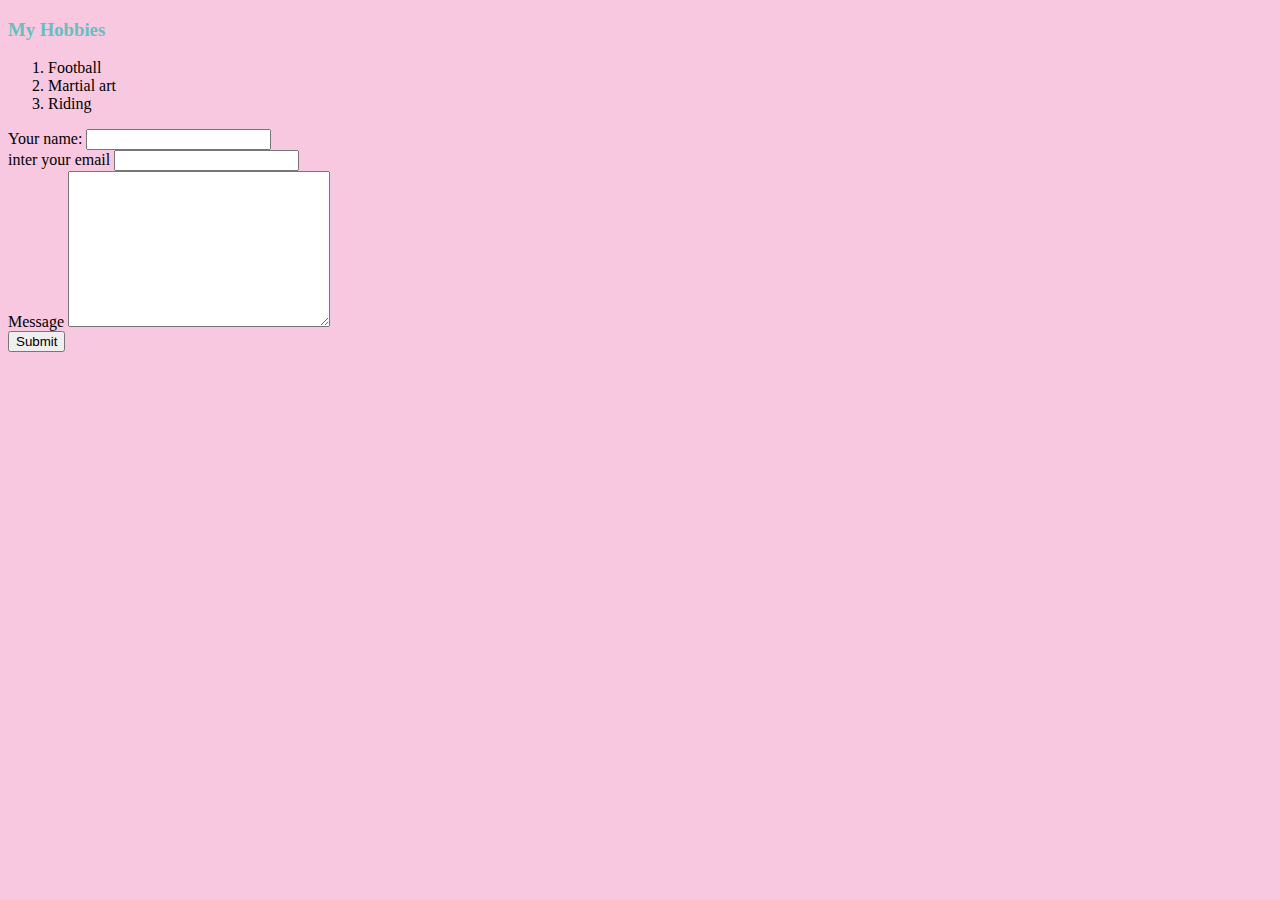
<file: hobbie.html>
<!DOCTYPE html>
<html lang="en">
<head>
    <meta charset="UTF-8">
    <meta http-equiv="X-UA-Compatible" content="IE=edge">
    <meta name="viewport" content="width=device-width, initial-scale=1.0">
    <title>Document</title>
    <link rel="stylesheet" href="css/styles.css">
</head>
<body>
    <h3>My Hobbies</h3>
    <ol>
        <li>Football</li>
        <li>Martial art</li>
        <li>Riding</li>
    </ol>
    <form action="mailto:sabbirmahmudtanvir@gmail.com" method="post" enctype ="text/plain">
        <label for="">Your name: </label>
        <input type="text" name="" id=""><br>
        <label for="">inter your email</label>
        <input type="mail" name="" id=""><br>
        <label for="">Message</label>
        <textarea name="name" rows="10" cols="30"></textarea><br>
        <input type="submit" name="" id="">


         
    </form>
</body>
</html>
</file>
<file: css/styles.css>
body{
    background-color:#F7C8E0;
}
h1{
    color: #66BFBF

}
h3{
    color :#66BFBF

}
hr {
    
    border-style: dotted none none ;
    border-color: grey;
    border-width:5px;
     width: 5%;

}
</file>
